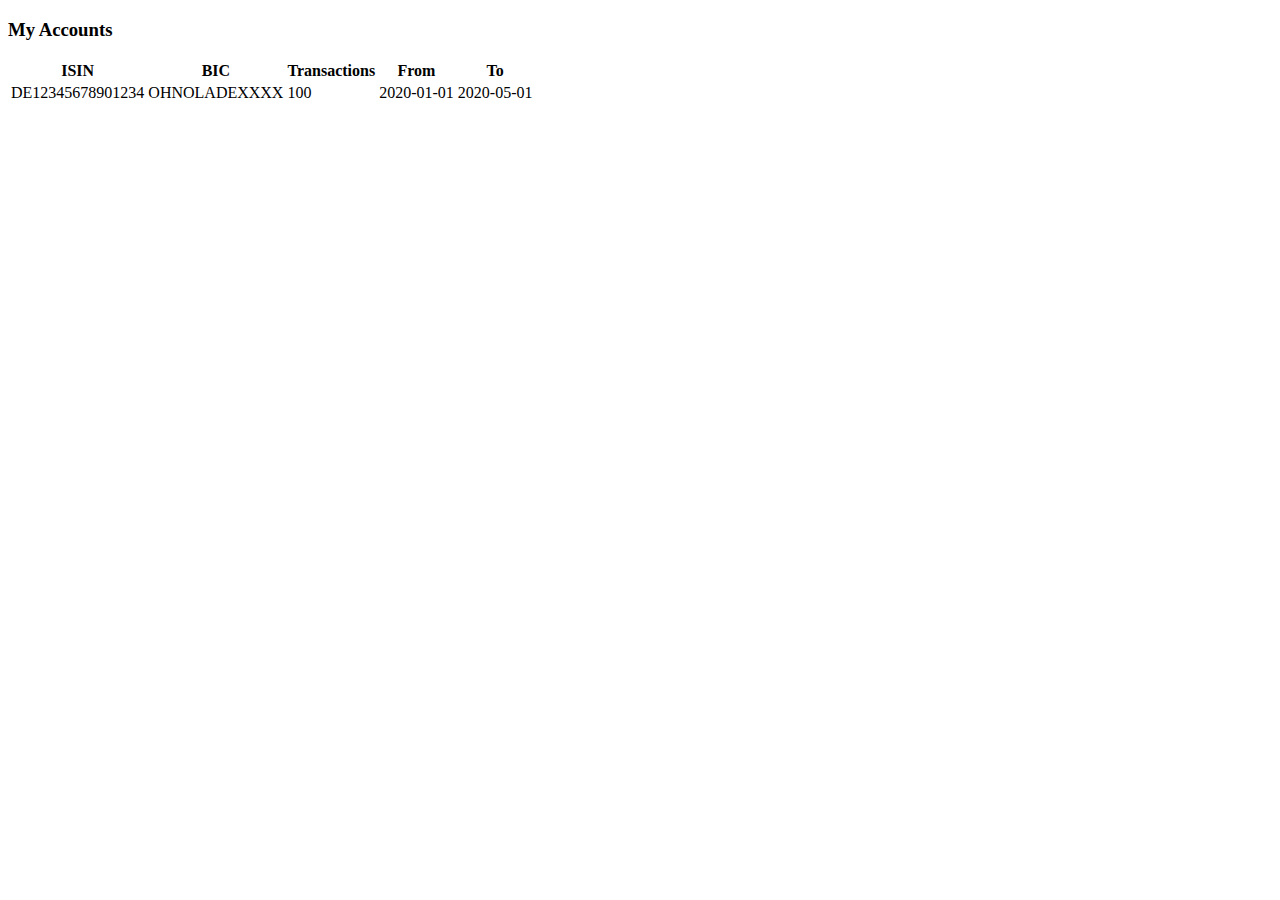
<file: src/main/resources/templates/index.html>
<!DOCTYPE html>
<html lang="en" xmlns:th="http://www.thymeleaf.org">
<head th:replace="fragments/general.html :: headerfiles">
</head>
<body>
    <div class="container">
        <header th:insert="fragments/general.html :: header"> </header>

        <!--/*@thymesVar id="myself" type="com.jojobi.mm.model.LegalEntity"*/-->
        <!--/*@thymesVar id="accountInfos" type="java.util.List"*/-->
        <!--/*@thymesVar id="accountInfo" type="com.jojobi.mm.info.AccountInfo"*/-->

        <h3>My Accounts</h3>
        <table id="accounts" class="u-full-width">
            <thead>
                <tr>
                    <th>ISIN</th>
                    <th>BIC</th>
                    <th>Transactions</th>
                    <th>From</th>
                    <th>To</th>
                </tr>
            </thead>
            <tbody>
                <tr th:each="accountInfo: ${accountInfos}">
                    <td>
                        <a th:text="${accountInfo.getAccount().getIsin()}" th:href="@{'/transactions/' + ${accountInfo.getAccount().getId()}}">DE12345678901234
                        </a>
                    </td>
                    <td th:text="${accountInfo.getAccount().getBic()}">OHNOLADEXXXX</td>
                    <td th:text="${accountInfo.getNumberOfTransaction()}">100</td>
                    <td th:text="${accountInfo.getFrom()}">2020-01-01</td>
                    <td th:text="${accountInfo.getTo()}">2020-05-01</td>
                </tr>
            </tbody>
        </table>
    </div>
</body>
</html>
</file>
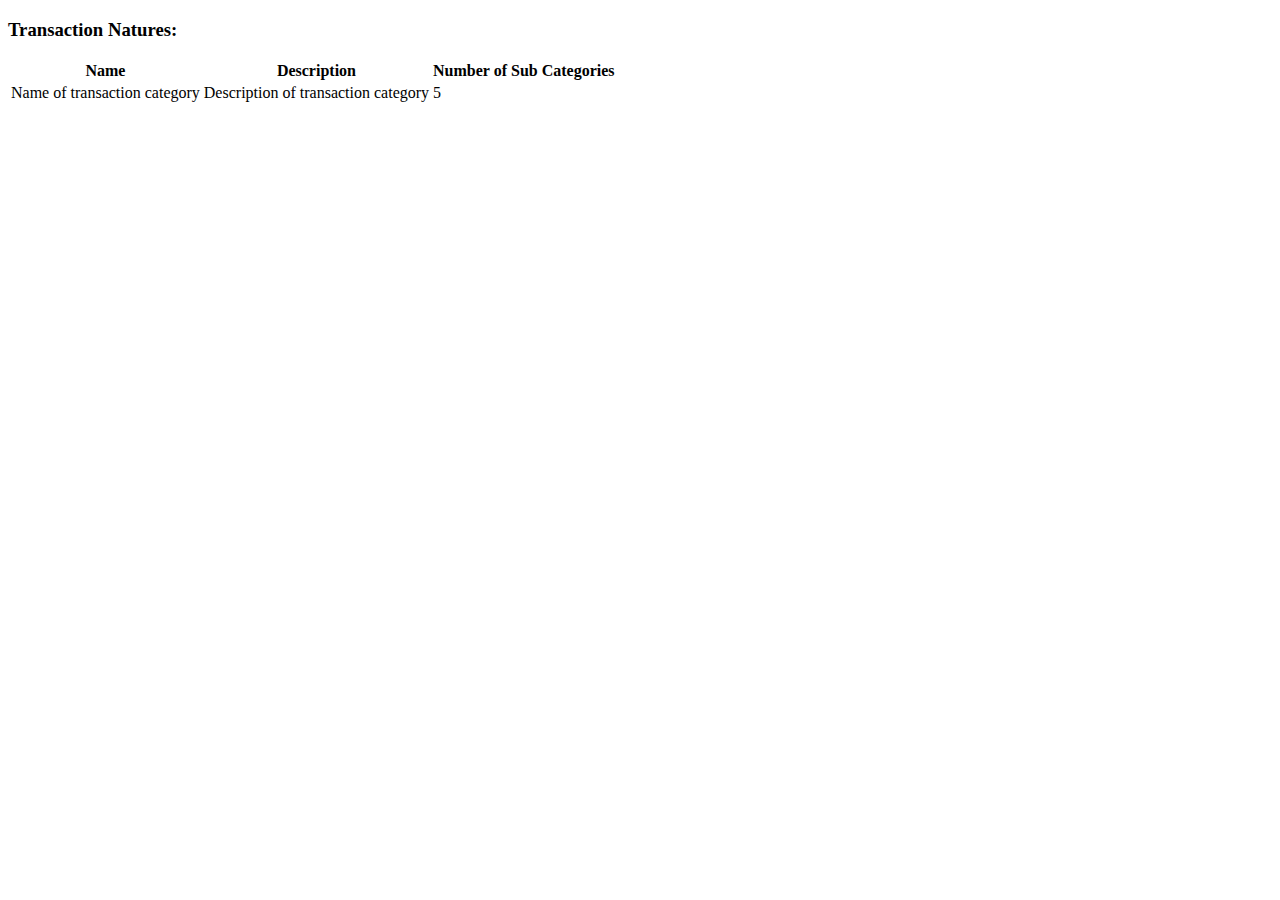
<file: src/main/resources/templates/categories.html>
<!DOCTYPE html>
<html lang="en" xmlns:th="http://www.thymeleaf.org">
<head th:replace="fragments/general.html :: headerfiles">
</head>
<body>
    <div class="container">
        <header th:insert="fragments/general.html :: header"> </header>

        <!--/*@thymesVar id="categories" type="java.util.List"*/-->
        <!--/*@thymesVar id="category" type="com.jojobi.mm.model.Category"*/-->
        <h3>
            Transaction Natures:
        </h3>

        <table id="categories" class="u-full-width">
            <thead>
                <tr>
                    <th>Name</th>
                    <th>Description</th>
                    <th>Number of Sub Categories</th>
                </tr>
            </thead>
            <tbody>
                <tr th:each="category: ${categories}">
                    <td>
                        <a th:text="${category.getName()}"
                           th:href="@{'/category/' + ${category.getId()}}">Name of transaction category
                        </a>
                    </td>
                    <td th:text="${category.getDescription()}">Description of transaction category</td>
                    <td th:text="${category.getSubCategories().size()}">5</td>
                </tr>
            </tbody>
        </table>
    </div>
</body>
</html>
</file>
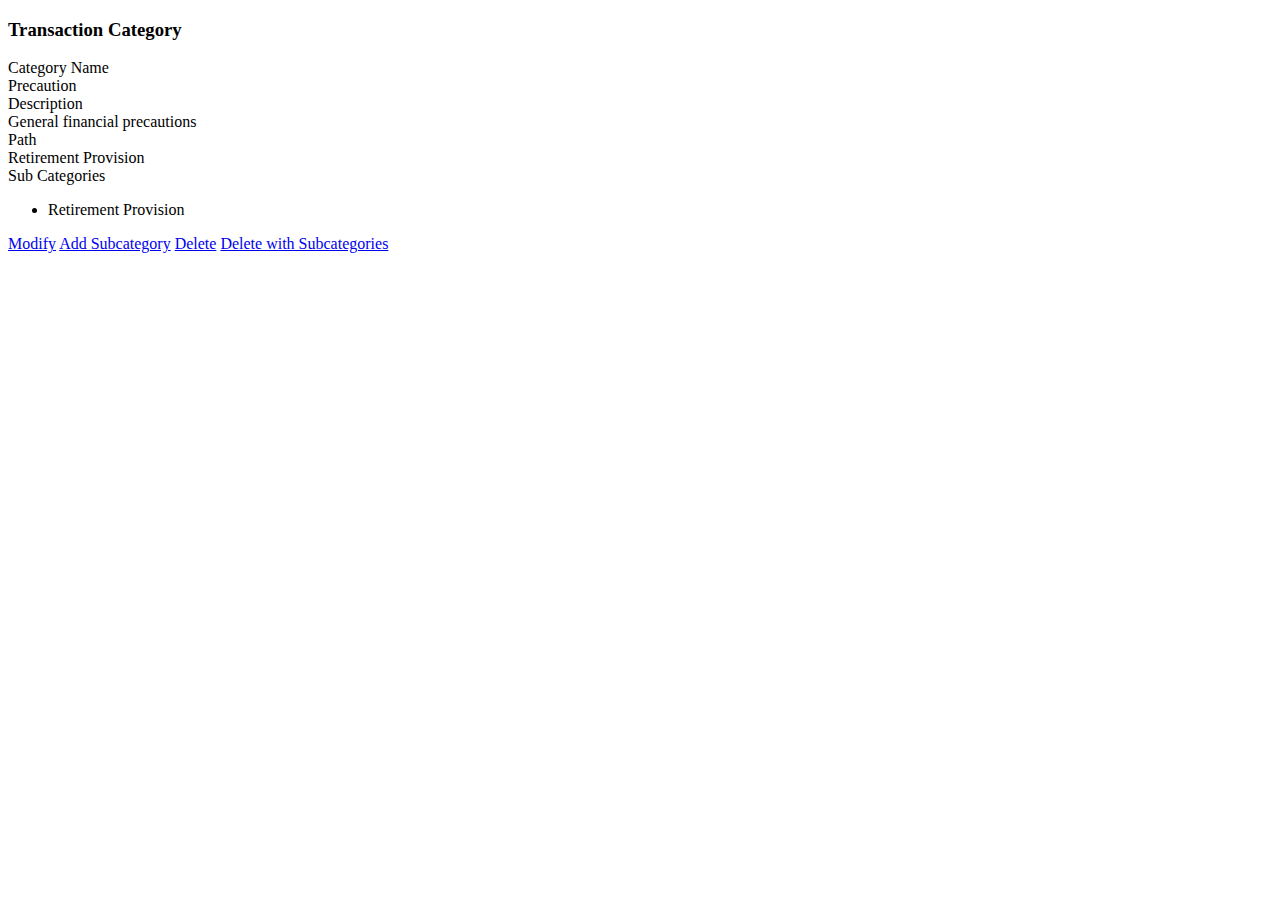
<file: src/main/resources/templates/category.html>
<!DOCTYPE html>
<html lang="en" xmlns:th="http://www.thymeleaf.org">
<head th:replace="fragments/general.html :: headerfiles">
</head>
<body>
    <div class="container">
        <header th:insert="fragments/general.html :: header"> </header>

        <!--/*@thymesVar id="categoryInfo" type="com.jojobi.mm.info.CategoryInfo"*/-->
        <h3>
            Transaction Category
        </h3>
    </div>

    <div class="container">
        <div class="row">
            <div class="four columns">Category Name</div>
            <div class="eight columns" th:text="${categoryInfo.getCategory().getName()}">Precaution</div>
        </div>

        <div class="row">
            <div class="four columns">Description</div>
            <div class="eight columns" th:text="${categoryInfo.getCategory().getDescription()}">General financial precautions</div>
        </div>

        <div class="row">
            <div class="four columns">Path</div>
            <div class="eight columns">
                <div th:each="pathEntry: ${categoryInfo.getPath()}">
                    <!--div th:text="@{'/' + ${pathEntry.getCategoryName()}}">cat name</div-->
                    <a th:utext="'/' + ${pathEntry.getCategoryName()}"
                       th:href="@{'/category/' + ${pathEntry.getCategoryId()}}">Retirement Provision</a>
                </div>
            </div>
        </div>

        <div class="row">
            <div class="four columns">Sub Categories</div>
            <div class="eight columns">
                <ul th:each="category: ${categoryInfo.getCategory().getSubCategories()}">
                    <li>
                        <a th:text="${category.getName()}"
                           th:href="@{'/category/' + ${category.getId()}}">Retirement Provision
                        </a>
                    </li>
                </ul>
            </div>
        </div>

        <div>
            <a class="button button-primary" href="#" th:href="@{'/category/' + ${categoryInfo.getCategory().getId()} + '/modify'}">Modify</a>
            <a class="button button-primary" href="#" th:href="@{'/category/' + ${categoryInfo.getCategory().getId()} + '/add_subcategory'}">Add Subcategory</a>
            <a class="button button-primary" href="#" th:href="@{'/category/' + ${categoryInfo.getCategory().getId()} + '/delete'}">Delete</a>
            <a class="button button-primary" href="#" th:href="@{'/category/' + ${categoryInfo.getCategory().getId()} + '/delete?with_subcategories=true'}">Delete with Subcategories</a>
        </div>
    </div>
</body>
</html>
</file>
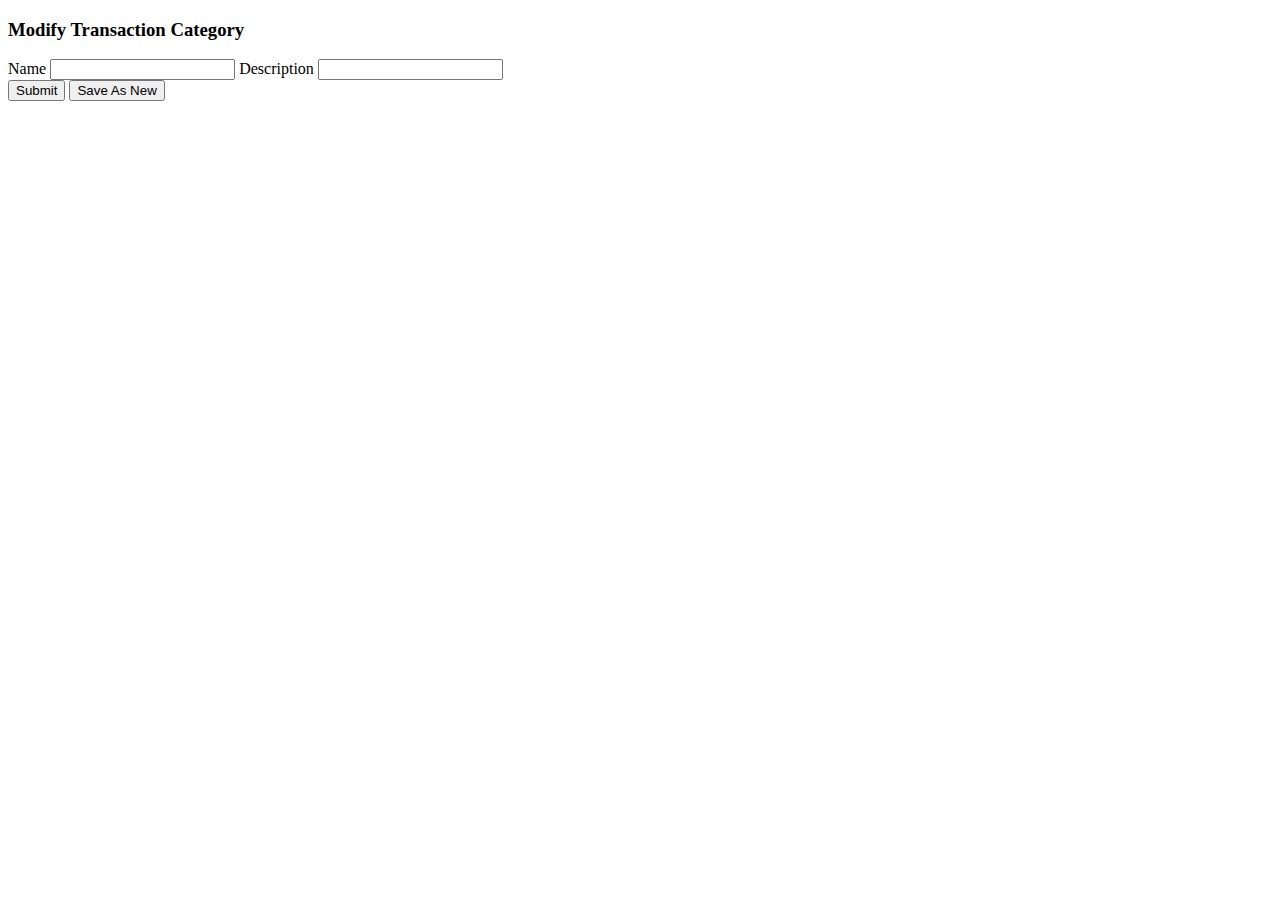
<file: src/main/resources/templates/categoryForm.html>
<!DOCTYPE html>
<html lang="en" xmlns:th="http://www.thymeleaf.org">
<head th:replace="fragments/general.html :: headerfiles">
</head>
<body>
    <div class="container">
        <header th:insert="fragments/general.html :: header"> </header>

        <!--/*@thymesVar id="category" type="com.jojobi.mm.model.Category"*/-->
        <!--/*@thymesVar id="addMode" type="java.lang.Boolean"*/-->
        <h3 th:text="${addMode} ? 'Add new Transaction Subcategory' : 'Modify Transaction Category'">
            Modify Transaction Category
        </h3>
    </div>

    <div class="container">
        <form th:object="${category}" method="post" enctype="multipart/form-data"
              th:action="'/category'">
            <div class="ten columns">
                <input type="hidden" th:field="*{id}"/>
                <input type="hidden" th:field="*{group}">
                <label for="nameInput">Name</label>
                <input class="u-full-width" type="text" id="nameInput" th:field="*{name}">
                <label for="descriptionInput">Description</label>
                <input class="u-full-width" type="text" id="descriptionInput" th:field="*{description}">
                <br>
                <input class="button-primary" type="submit" name="action" th:value="${addMode} ? 'Add' : 'Update'"/>
                <input class="button-primary" type="submit" name="action" value="Save As New" th:if="!${addMode}"/>
            </div>
        </form>
    </div>
</body>
</html>
</file>
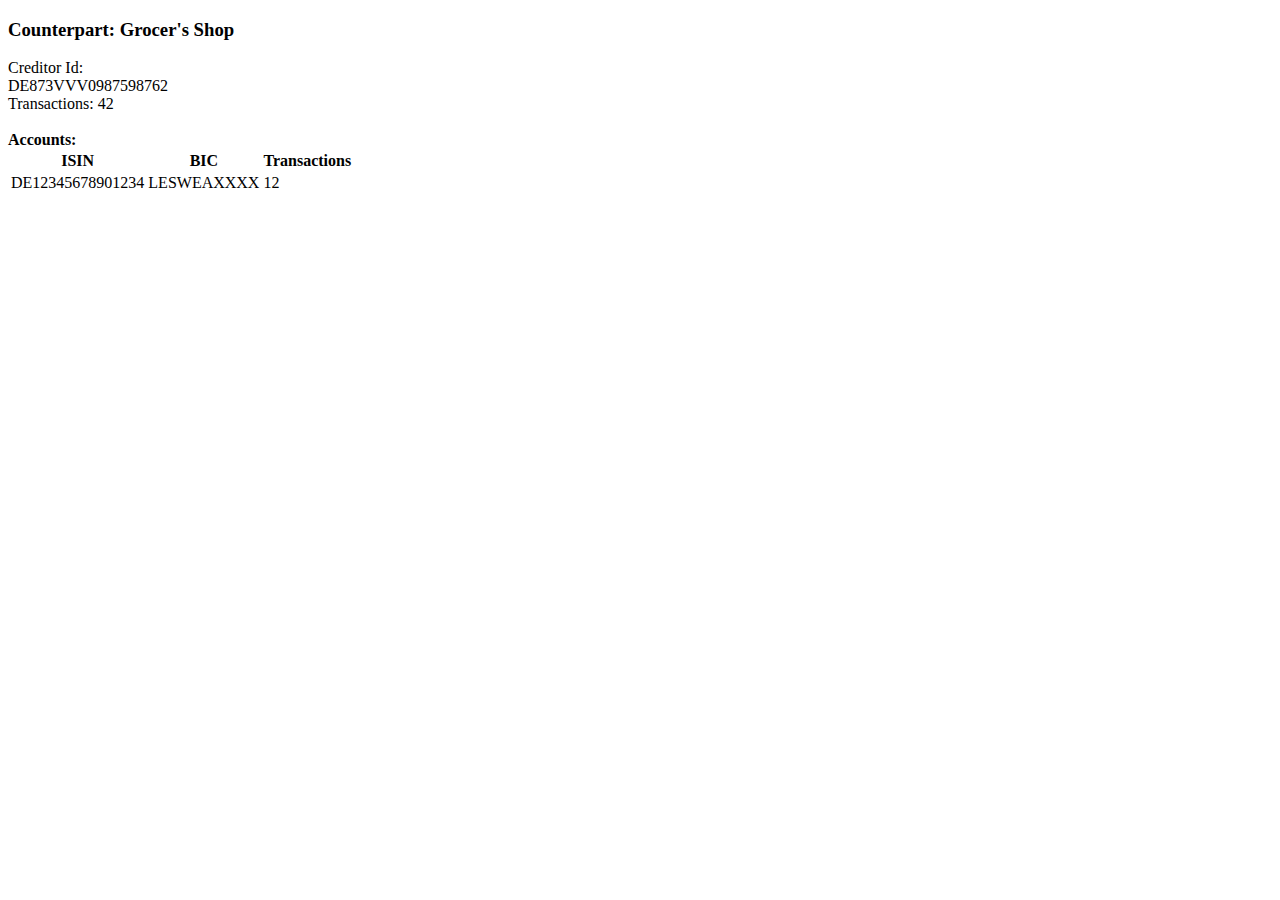
<file: src/main/resources/templates/counterpart.html>
<!DOCTYPE html>
<html lang="en" xmlns:th="http://www.thymeleaf.org">
<head th:replace="fragments/general.html :: headerfiles">
</head>
<body>
    <div class="container">
        <header th:insert="fragments/general.html :: header"> </header>

        <!--/*-->
        <!--@thymesVar id="counterpart" type="com.jojobi.mm.model.LegalEntity"-->
        <!--@thymesVar id="account" type="com.jojobi.mm.info.Account"-->
        <!--@thymesVar id="myAccount" type="com.jojobi.mm.info.Account"-->
        <!--*/-->

        <h3>
            Counterpart:
            <span th:text="${counterpart.getName()}">Grocer's Shop</span>
        </h3>

        Creditor Id:
        <div th:text="${counterpart.getCreditorId()}">DE873VVV0987598762</div>

        Transactions:
        <a th:text="${legalEntityService.getNumberOfTransactions(myAccount, counterpart, null)}"
           th:href="@{'/transactions/' + ${myAccount.getId()} + '?counterpart_id=' + ${counterpart.getId()}}">
            42
        </a>

        <br>
        <br>
        <strong>Accounts: </strong>
        <table id="accounts" class="u-full-width">
            <thead>
            <tr>
                <th>ISIN</th>
                <th>BIC</th>
                <th>Transactions</th>
            </tr>
            </thead>
            <tbody>
            <tr th:each="account: ${counterpart.getAccounts()}">
                <td th:text="${account.getIsin()}">
                    DE12345678901234
                </td>
                <td th:text="${account.getBic()}">
                    LESWEAXXXX
                </td>
                <td>
                    <a th:text="${legalEntityService.getNumberOfTransactions(myAccount, counterpart, account)}"
                       th:href="@{'/transactions/' + ${myAccount.getId()} + '?counterpart_id=' + ${counterpart.getId()} + '&counterpart_account_id=' + ${account.getId()}}">
                        12
                    </a>
                </td>
            </tr>
            </tbody>
        </table>
    </div>
</body>
</html>
</file>
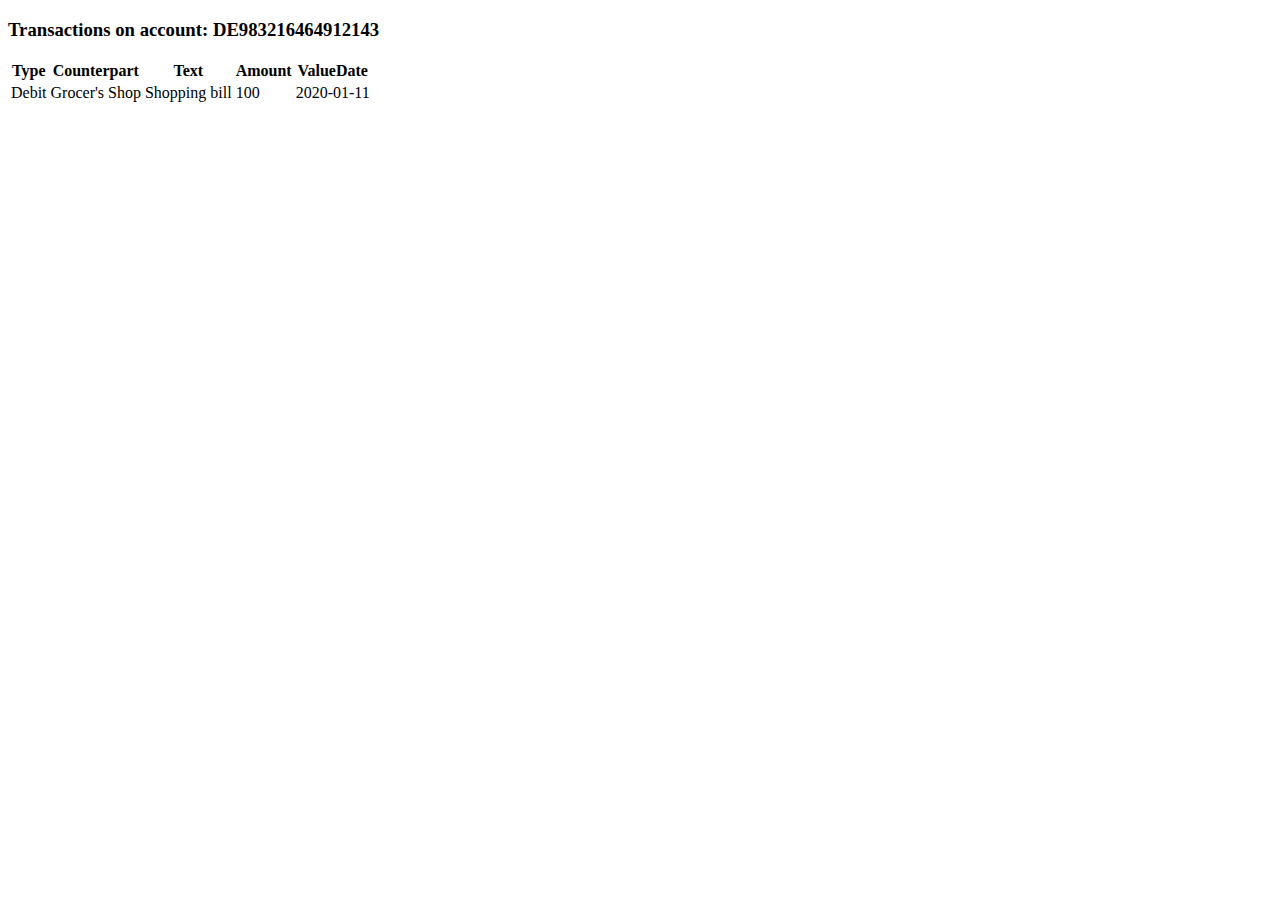
<file: src/main/resources/templates/transactions.html>
<!DOCTYPE html>
<html lang="en" xmlns:th="http://www.thymeleaf.org">
<head th:replace="fragments/general.html :: headerfiles">
</head>
<body>
    <div class="container">
        <header th:insert="fragments/general.html :: header"> </header>

        <!--/*@thymesVar id="account" type="com.jojobi.mm.model.Account"*/-->
        <!--/*@thymesVar id="transactions" type="java.util.List"*/-->
        <!--/*@thymesVar id="transaction" type="com.jojobi.mm.model.Transaction"*/-->
        <h3>
            Transactions on account:
            <span th:text="${account.getIsin()}">DE983216464912143</span>
        </h3>

        <table id="transactions" class="u-full-width">
            <thead>
                <tr>
                    <th>Type</th>
                    <th>Counterpart</th>
                    <th>Text</th>
                    <th>Amount</th>
                    <th>ValueDate</th>
                </tr>
            </thead>
            <tbody>
                <tr th:each="transaction: ${transactions}">
                    <td th:text="${transaction.getType()}">Debit</td>
                    <td>
                        <a th:text="${transaction.getCounterpart().getName()}"
                           th:href="@{'/counterpart/' + ${transaction.getCounterpart().getId()}}">Grocer's Shop
                        </a>
                    </td>

                    <td th:text="${transaction.getText()}">Shopping bill</td>
                    <td th:text="${transaction.getAmount()}">100</td>
                    <td th:text="${transaction.getValueDate()}">2020-01-11</td>
                </tr>
            </tbody>
        </table>
    </div>
</body>
</html>
</file>
